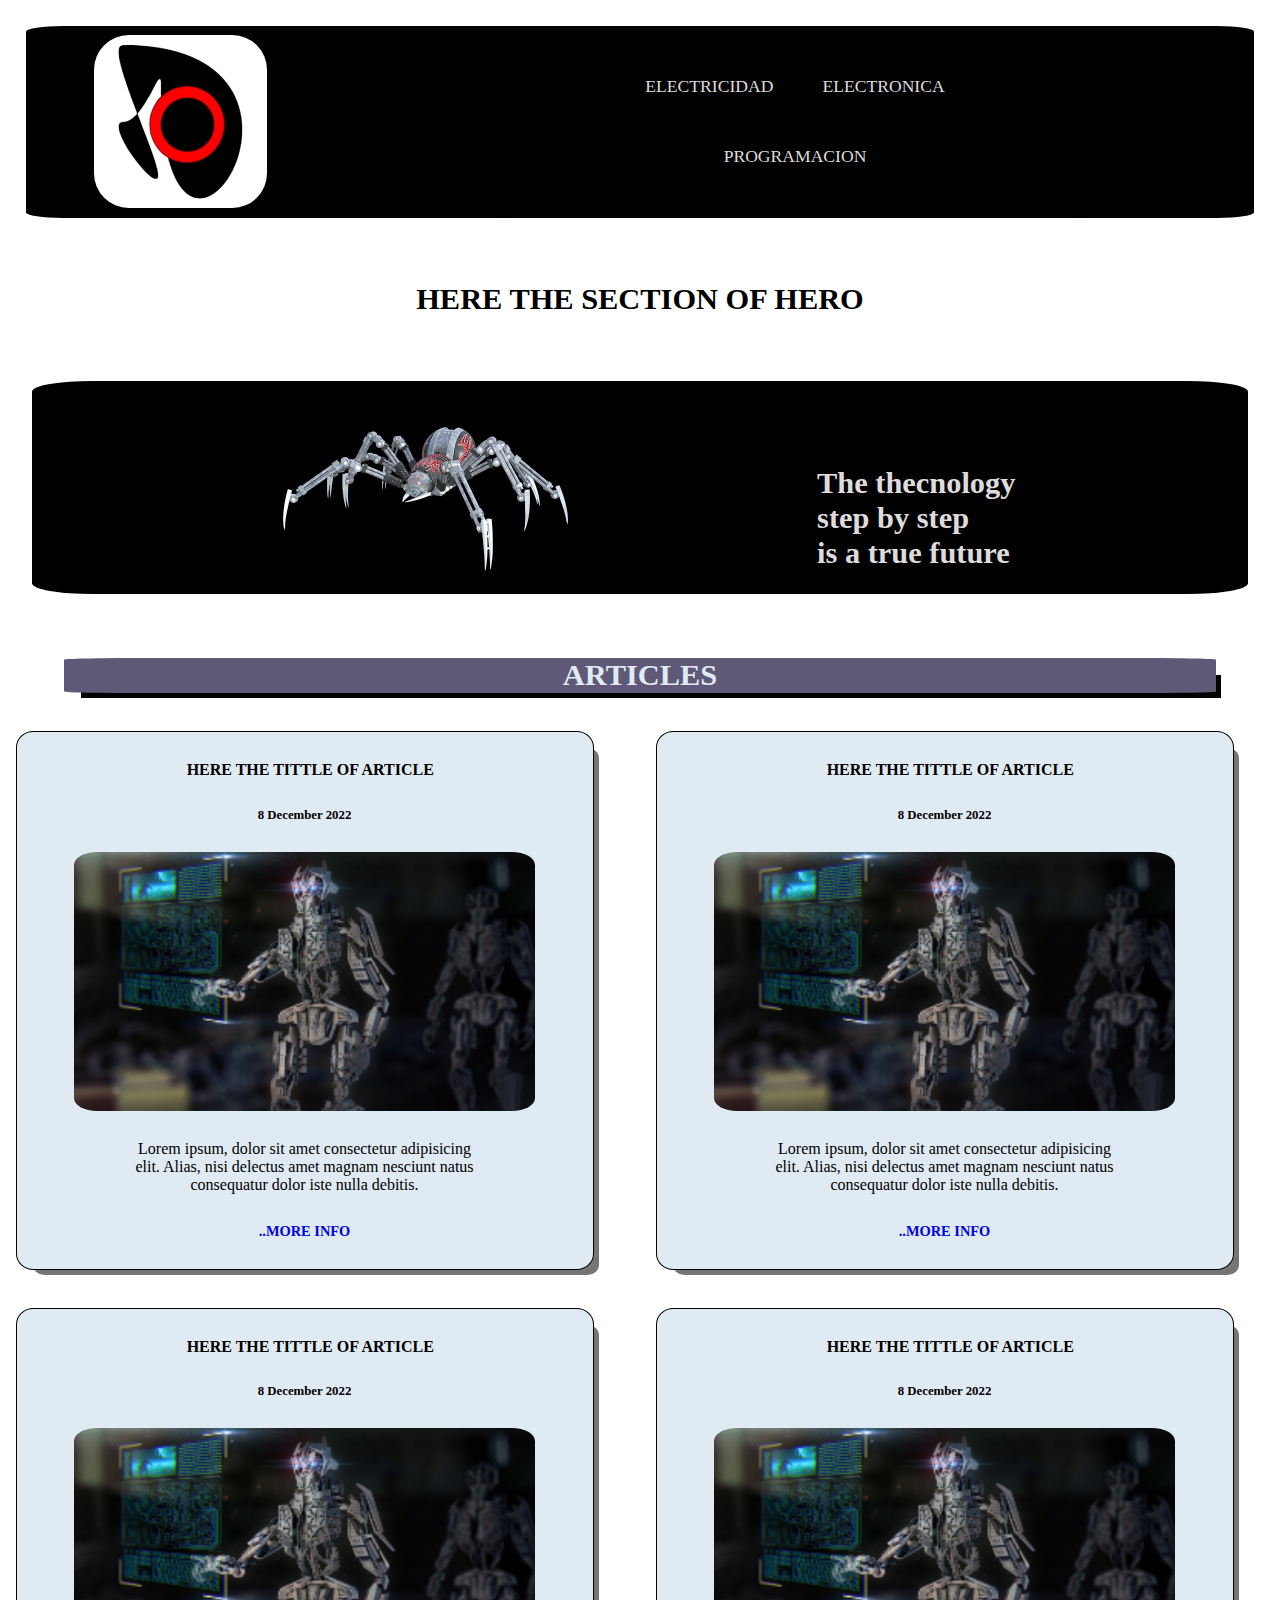
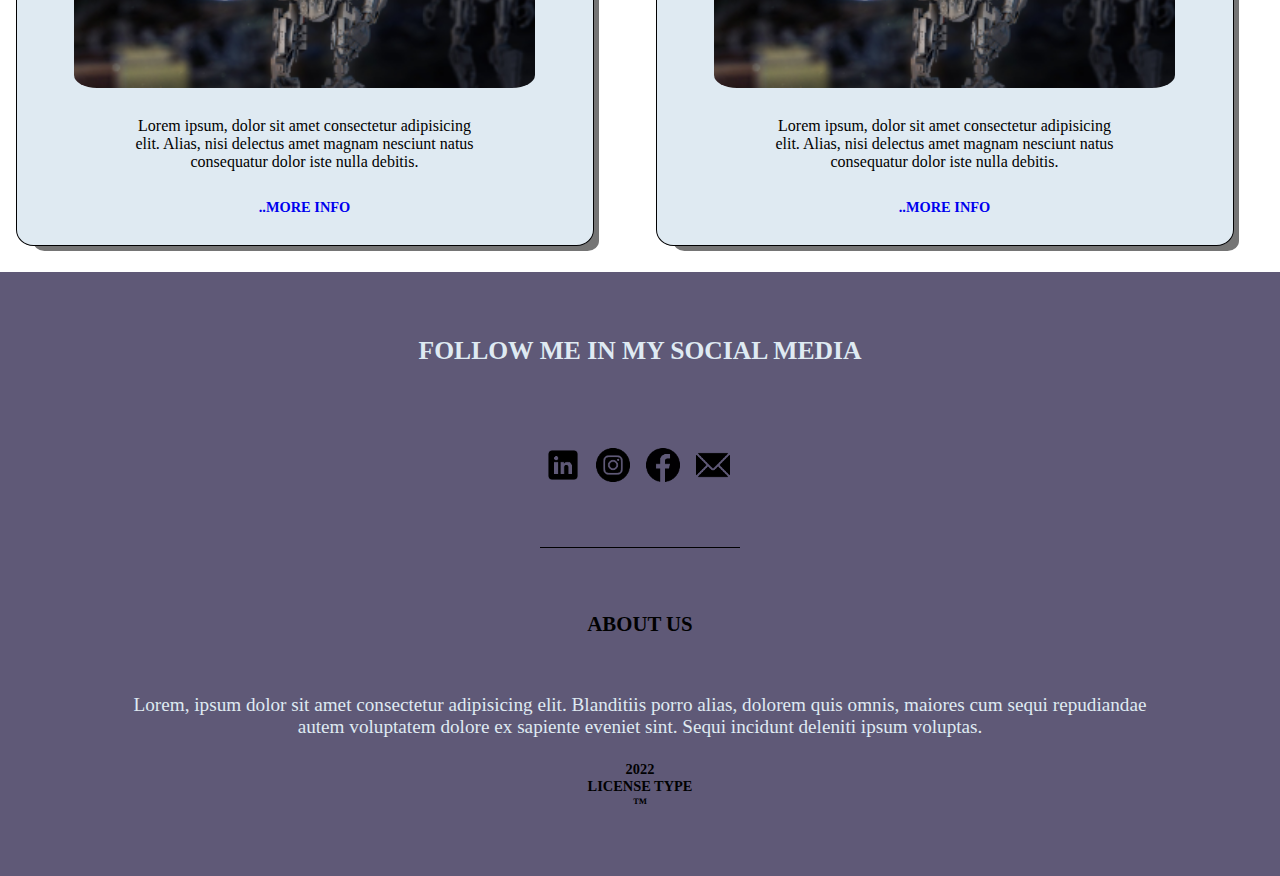
<file: index.html>
<!DOCTYPE html>
<html lang="en">
  <!--  cambiar a español -->
  <head>
    <meta charset="UTF-8" />
    <link
      rel="icon"
      type="imagen/png"
      href="/imagenes/FABICON-removebg-preview.png"
    />
    <!-- el link anterior añade el favicon -->
    <meta http-equiv="X-UA-Compatible" content="IE=edge" />
    <link rel="preconnect" href="https://fonts.googleapis.com" />
    <link rel="preconnect" href="https://fonts.gstatic.com" crossorigin />
    <link
      href="https://fonts.googleapis.com/css2?family=Merriweather:ital,wght@0,300;0,400;0,700;1,700&family=Work+Sans:wght@100&display=swap"
      rel="stylesheet"
    />
    <!-- el link anterior exporta el tipo de letra Merriweather -->
    <link rel="preconnect" href="https://fonts.googleapis.com" />
    <link rel="preconnect" href="https://fonts.gstatic.com" crossorigin />
    <link
      href="https://fonts.googleapis.com/css2?family=Inconsolata:wght@300;400;600&family=Merriweather:ital,wght@0,300;0,400;0,700;1,700&family=Work+Sans:wght@100&display=swap"
      rel="stylesheet"
    />
    <!-- el link anterior exporta el tipo de letra Iconsolata -->
    <link rel="stylesheet" href="/styles.css" />
    <meta
      name="viewport"
      content="width=
    , initial-scale=1.0"
    />


    <title>GUILLERMODEV</title>
  </head>

  <body>
    <header>
      <div class="content-figure">
        <figure class="figure">
          <img
            class="logo-header"
            src="/imagenes/FABICON-removebg-preview.png"
            alt="Space for the principal logo"
          />
        </figure>
  
        <nav class="nav">
          <ol class="order-list">
            <li class="li ">
              <a class="link-li" href="#">ELECTRICIDAD</a>
            </li>
            <li class="li ">
              <a class="link-li" href="#">ELECTRONICA</a>
            </li>
            <li class="li ">
              <a class="link-li" href="#">PROGRAMACION</a>
            </li>
          </ol>
        </nav>
      </div>
    </header class="header">
  
    <section class="section-hero">
      <h1 class="tittle-hero">HERE THE SECTION OF HERO</h1>
      <div class="hero-div-img">
        <img class="img-hero" src="/imagenes/spider-hero-320.png" alt="Space for the imagen of hero" />
        <h3 class="sub-tittle-hero">The thecnology <br>step by step <br> is a true future</h3>
      </div>
    </section>
  
    <section class="articles-section">
      <h2 CLASS="principal-articles-tittle">ARTICLES</h2>
      <article class="article ">
        <h3 class="article-tittle">HERE THE TITTLE OF ARTICLE</h3>
        <h6 class="article-date">8 December 2022</h6>
        <img class="image-article" src="/imagenes/robot-300.png" alt="here imagen or video of article" />
        <p class="paragraph-article">
          Lorem ipsum, dolor sit amet consectetur adipisicing elit. Alias, nisi
          delectus amet magnam nesciunt natus consequatur dolor iste nulla
          debitis.
        </p>
        <h4 class="contenth4-more-info" ><a class="article-more-info" href="#">..MORE INFO</a></h4>
      </article>
  
      <br>
      
      <article class="article ">
        <h3 class="article-tittle">HERE THE TITTLE OF ARTICLE</h3>
        <h6 class="article-date">8 December 2022</h6>
        <img class="image-article" src="/imagenes/robot-300.png" alt="here imagen or video of article" />
        <p class="paragraph-article">
          Lorem ipsum, dolor sit amet consectetur adipisicing elit. Alias, nisi
          delectus amet magnam nesciunt natus consequatur dolor iste nulla
          debitis.
        </p>
        <h4 class="contenth4-more-info"><a class="article-more-info" href="#">..MORE INFO</a></h4>
      </article>
  
      <br>
  
      <article class="article">
        <h3 class="article-tittle">HERE THE TITTLE OF ARTICLE</h3>
        <h6 class="article-date">8 December 2022</h6>
        <img class="image-article" src="/imagenes/robot-300.png" alt="here imagen or video of article" />
        <p class="paragraph-article">
          Lorem ipsum, dolor sit amet consectetur adipisicing elit. Alias, nisi
          delectus amet magnam nesciunt natus consequatur dolor iste nulla
          debitis.
        </p>
        <h4 class="contenth4-more-info"><a class="article-more-info" href="#">..MORE INFO</a></h4>
      </article>
  
      <br>
  
      <article class="article">
        <h3 class="article-tittle">HERE THE TITTLE OF ARTICLE</h3>
        <h6 class="article-date">8 December 2022</h6>
        <img class="image-article" src="/imagenes/robot-300.png" alt="here imagen or video of article" />
        <p class="paragraph-article">
          Lorem ipsum, dolor sit amet consectetur adipisicing elit. Alias, nisi
          delectus amet magnam nesciunt natus consequatur dolor iste nulla
          debitis.
        </p>
        <h4 class="contenth4-more-info"><a class="article-more-info" href="#">..MORE INFO</a></h4>
      </article>
      <br>
      </section>

      <footer class="footer-section">
     <h1 class="tittle-footer"> FOLLOW ME IN MY SOCIAL MEDIA</h1>

     <br>

     <div class="icon-container">
      <span class="span-icon-container">
        <img class="icon-footer" src="/imagenes/linkedin-footer-50.png" alt="icon of linked in" />
      </span>
      <span class="span-icon-container">
        <img class="icon-footer" src="/imagenes/instagram-footer-50.png" alt="icon of instagram" />
      </span>
      <span class="span-icon-container">
        <img class="icon-footer" src="/imagenes/facebook-footer-50.png" alt="Icon of faceboock" />
      </span>
      <span class="span-icon-container">
        <img class="icon-footer" src="/imagenes/email-footer-50.png" alt="icon of e-mail" />
      </span>
     </div>
    
     <div class="section-about-us">
      <h1 class="tittle-section-about-us">ABOUT US</h1>
      <p class="paragraph-section-about-us">Lorem, ipsum dolor sit amet consectetur adipisicing elit. Blanditiis porro alias, dolorem quis omnis, maiores cum sequi repudiandae autem voluptatem dolore ex sapiente eveniet sint. Sequi incidunt deleniti ipsum voluptas.</p>
      <h4 class="year-and-license">2022  <br> LICENSE TYPE<br> ™ </h4>
     </div>
    
     

      </footer>

  </body>


</html>
</file>
<file: styles.css>
* {
  margin: 0;
  padding: 0;
}
nav {
  display: flex;
  justify-content: center;
  margin: 5%;
  background-color: #010102;
  border-radius: 5%;
}
.order-list {
  list-style: none;
  text-align: center;
}
.li {
  margin: 5% 5% 5% 5%;
}
.link-li {
  text-decoration: none;
  color: #dddbdb;
}
.section-hero {
  display: flex;
  justify-content: center;
  flex-wrap: wrap;
  margin-left: 10%;
  margin-right: 10%;
}
.tittle-hero {
  text-align: center;
  margin: 3% 0% 5% 0%;
}
.sub-tittle-hero {
  position: absolute;
  margin-top: -24%;
  color: #dddbdb;
  margin-left: 15%;
}
.hero-div-img {
  background-color: #010102;
}

.principal-articles-tittle {
  text-align: center;
  margin: 5% 5% 3% 5%;
  background-color: #5f5977;
  color: #dfeaf2;
  border-radius: 5%;
  -webkit-box-shadow: 11px 11px 0px -6px rgba(1, 1, 2, 1);
  -moz-box-shadow: 11px 11px 0px -6px rgba(1, 1, 2, 1);
  box-shadow: 11px 11px 0px -6px rgba(1, 1, 2, 1);
}

.article-tittle {
  margin: 5% 3% 3% 3%;
  text-align: center;
}
.article-date {
  font-size: 95%;
  margin: 3% 0% 3% 0%;
}
.article {
  display: flex;
  justify-content: center;
  flex-wrap: wrap;
  background-color: #dfeaf2;
  margin: 3% 3% 3% 3%;
  border-radius: 3%;
  border: solid 0.5px #010102;
  -webkit-box-shadow: 11px 11px 0px -6px rgba(0, 0, 0, 0.54);
  -moz-box-shadow: 11px 11px 0px -6px rgba(0, 0, 0, 0.54);
  box-shadow: 11px 11px 0px -6px rgba(0, 0, 0, 0.54);
}
.paragraph-article {
  text-align: center;
  margin: 5% 5% 5% 5%;
}

.article-more-info {
  text-decoration: none;
  font-size: 90%;
}
.contenth4-more-info {
  margin-bottom: 5%;
}
.footer-section {
  background-color: #5f5977;
  display: flex;
  flex-wrap: wrap;
  justify-content: center;
}
.tittle-footer {
  font-size: 90%;
  text-align: center;
  margin: 5% 5% 5% 5%;
  color: #dfeaf2;
}
.icon-container {
  display: flex;
  justify-content: space-around;
  align-items: center;
  flex-wrap: nowrap;
  border-bottom: solid 5px #010102;
}
.span-icon-container {
  margin: 10% 10% 10% 10%;
  color: #dfeaf2;
}

.icon-footer {
  width: 30px;
  color: #dfeaf2;
}
.section-about-us {
  display: flex;
  justify-content: center;
  flex-wrap: wrap;
  margin: 5% 5% 5% 5%;
  color: #dfeaf2;
}
.tittle-section-about-us {
  text-align: center;
  color: #010102;
}
.paragraph-section-about-us {
  margin: 5% 5% 5% 5%;
  text-align: center;
}
.year-and-license {
  margin-top: 3%;
  text-align: center;
  color: #010102;
}
@media only screen and (min-width: 375px) {
  body {
    margin: auto;
  }
  .figure {
    display: flex;
    justify-content: center;
  }
  .order-list {
    width: 80%;
  }

  .section-hero {
    margin: auto;
    width: 100%;
  }
  .tittle-hero {
    max-width: 80%;
  }
  .hero-div-img {
    width: 95%;
    border-radius: 5%;
  }
  .img-hero {
    margin-left: 10%;
  }
  .sub-tittle-hero {
    position: absolute;
    margin-top: -17%;
    color: #dddbdb;
    margin-left: 25%;
    font-size: 90%;
  }
  .article {
    display: flex;
    align-content: center;
    flex-direction: column;
    /* the flex direction column is for the date jump to next line */
  }
  .article-date {
    text-align: center;
    margin: 2% 0% 5% 0%;
  }

  .image-article {
    border-radius: 5%;
    max-width: 80%;
    margin: auto;
  }
  .paragraph-article {
    width: 80%;
  }
  .article-more-info {
    display: flex;
    justify-content: center;
  }
  .footer-section {
    display: flex;
    align-content: center;
    flex-direction: column;
  }
  .icon-container {
    justify-content: space-evenly;
    padding-bottom: 6%;
    border-bottom: solid 1px #010102;
    margin: auto;
  }
  .span-icon-container {
    margin: 0% 0% 0% 0%;
  }
  .icon-footer {
    width: 90%;
  }
  .tittle-section-about-us {
    font-size: 130%;
  }
}
@media only screen and (min-width: 425px) {
  .paragraph-article {
    display: flex;
    width: 60%;
    justify-content: center;
    margin-left: 9%;
  }
  .contenth4-more-info {
    text-align: center;
  }
}
@media only screen and (min-width: 726px) {
  .content-figure {
    display: flex;
    flex-wrap: nowrap;
    justify-content: space-evenly;
    height: auto;
    margin: 2% 2% 2% 2%;
    background-color: #010102;
    border-radius: 3%;
  }
  .logo-header {
    width: 50%;
    height: auto;
    padding: 3%;
    margin: 3% 3% 3% 3%;
    background-color: white;
    border-radius: 20%;
    border: none;
  }
  .nav {
    margin: 0 auto;
    width: 50%;
  }
  .order-list {
    display: flex;
    flex-wrap: wrap;
    justify-content: center;
    align-content: center;
  }
  .li {
    font-size: 110%;
  }
  .tittle-hero {
    font-size: 190%;
  }
  .hero-div-img {
    display: flex;
    flex-wrap: nowrap;
    justify-content: space-evenly;
  }
  .img-hero {
    margin: 0% 0% 0% 0%;
  }
  .sub-tittle-hero {
    position: static;
    /* para quitar la position absolute */
    margin: 7% 0% 0% 0%;
    font-size: 190%;
  }
  .articles-section {
    display: flex;
    flex-wrap: wrap;
    justify-content: space-around;
  }

  .principal-articles-tittle {
    align-self: flex-start;
    width: 90%;
    align-self: center;
    font-size: 190%;
    margin-bottom: 2%;
  }
  .article {
    align-self: center;
    max-width: 45%;
    margin: 1% 0% 2% 0%;
  }

  .article-tittle {
    margin-bottom: 0%;
    font-size: 100%;
    margin: 5% 3% 3% 5%;
  }
  .article-date {
    font-size: 80%;
    margin-bottom: 5%;
  }
  .image-article {
    width: 80%;
  }
  .paragraph-article {
    width: 60%;
    text-align: center;
    margin-left: auto;
    margin-right: auto;
  }
  .footer-section {
    display: flex;
    flex-direction: column;
  }
  .tittle-footer {
    font-size: 160%;
  }
  .icon-container {
    justify-content: center;

    padding-bottom: 4%;
  }
  .span-icon-container {
    margin: 0% 3% 5% 3%;
  }
  .paragraph-section-about-us {
    margin-bottom: 1%;
    font-size: larger;
  }
  .year-and-license {
    margin-top: 1%;
    font-size: 90%;
  }
}
@media only screen and (min-width: 1024px);
</file>
